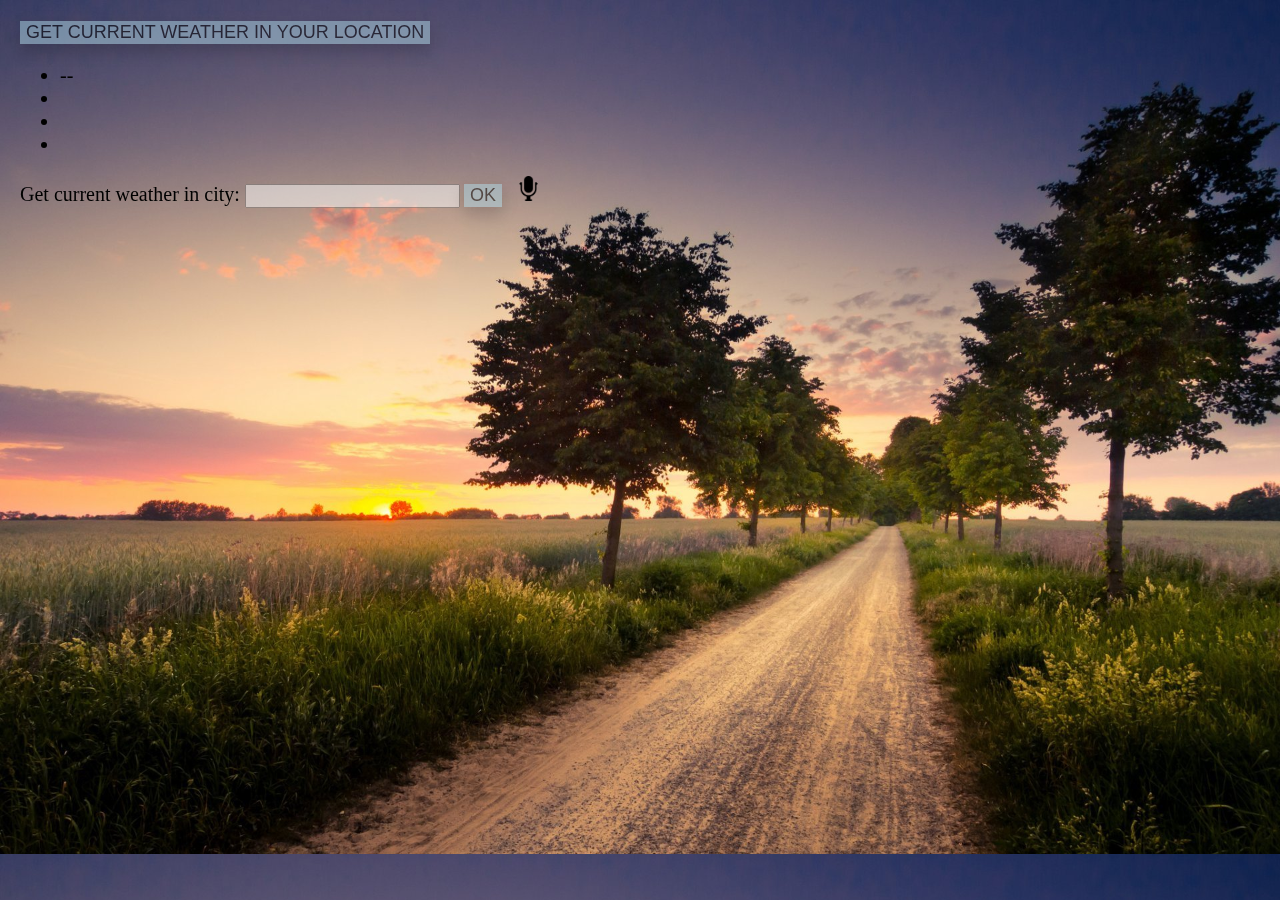
<file: lesson2/index.html>
<!DOCTYPE html>
<html>
    <head>
        <meta charset="UTF-8">
        <link rel="stylesheet" href="index.css">

    </head>
    <body>
        <div id="weather">
            <div id="current-weather-details">
                <button id="getWeather">Get current weather in your location</button>
                <div id="spinner" class="spinner1"></div>
                <p id="city"></p>
                <p id="weather-summury"></p>
                <ul>
                    <li id="current-humidity">--</li>
                    <li id="current-pressure"></li>
                    <li id="current-temperature"></li>
                    <li id="current-wind-speed"></li>
                </ul>
            </div>
            <div>
                <label for="city-weather">Get current weather in city: 
                    <input type="text" id="city-weather"></label>
                <button id="ok">OK</button>
                <img src="voice.png" id="voice">
            </div>
            <div id="error"><img src="oops.png" id="img" ></div>
        </div>
    <script src="index.js"></script>    
    </body>
</html>
</file>
<file: lesson2/index.css>
body {
    background-image: url("priroda.jpg");
    background-size: cover;
}

#weather {
    position: fixed;
    top: 0;
    left: 0;
    width: 100%;
    height: 100%;
    padding: 20px;
}

#current-weather-details,
label {
    font-size: 20px;
}

#getWeather,
button {
    font-size: 18px;
    text-transform: uppercase;
    cursor: pointer;
    background-color: lightblue;
    opacity: .5;
    border: none;
    box-shadow: 0 8px 16px 0 rgba(0,0,0,0.2), 0 6px 20px 0 rgba(0,0,0,0.19);
}

input {
    opacity: .5;
    font-size: 16px;
}

#error {
    display: none;
}
#img {
    width: 500px;
}
#voice {
    background: none;
    width: 25px;
    padding-left: 10px;
}
  
.spinner1 {
    display: none;
    position: relative;
    vertical-align: middle;
    width: 64px;
    height: 64px;
    border-radius: 64px;
    margin: 10px;
}
  
.spinner1::before {
    position: absolute;
    content: "";
    width: 64px;
    height: 64px;
    border-radius: 64px;
    color: black;
    box-shadow: inset -5px 0 0 5px currentColor;
    clip: rect(0, 64px, 32px, 0);
    animation: rotator 1s infinite linear;
}

@keyframes rotator {
    0% {
        transform: rotate(-180deg);
        box-shadow: inset -5px 0 0 5px currentColor;
    }

    50% {
        transform: rotate(0deg);
        box-shadow: inset -1px 0 0 1px currentColor;
    }

    100% {
        transform: rotate(180deg);
        box-shadow: inset -5px 0 0 5px currentColor;
    }
}
</file>
